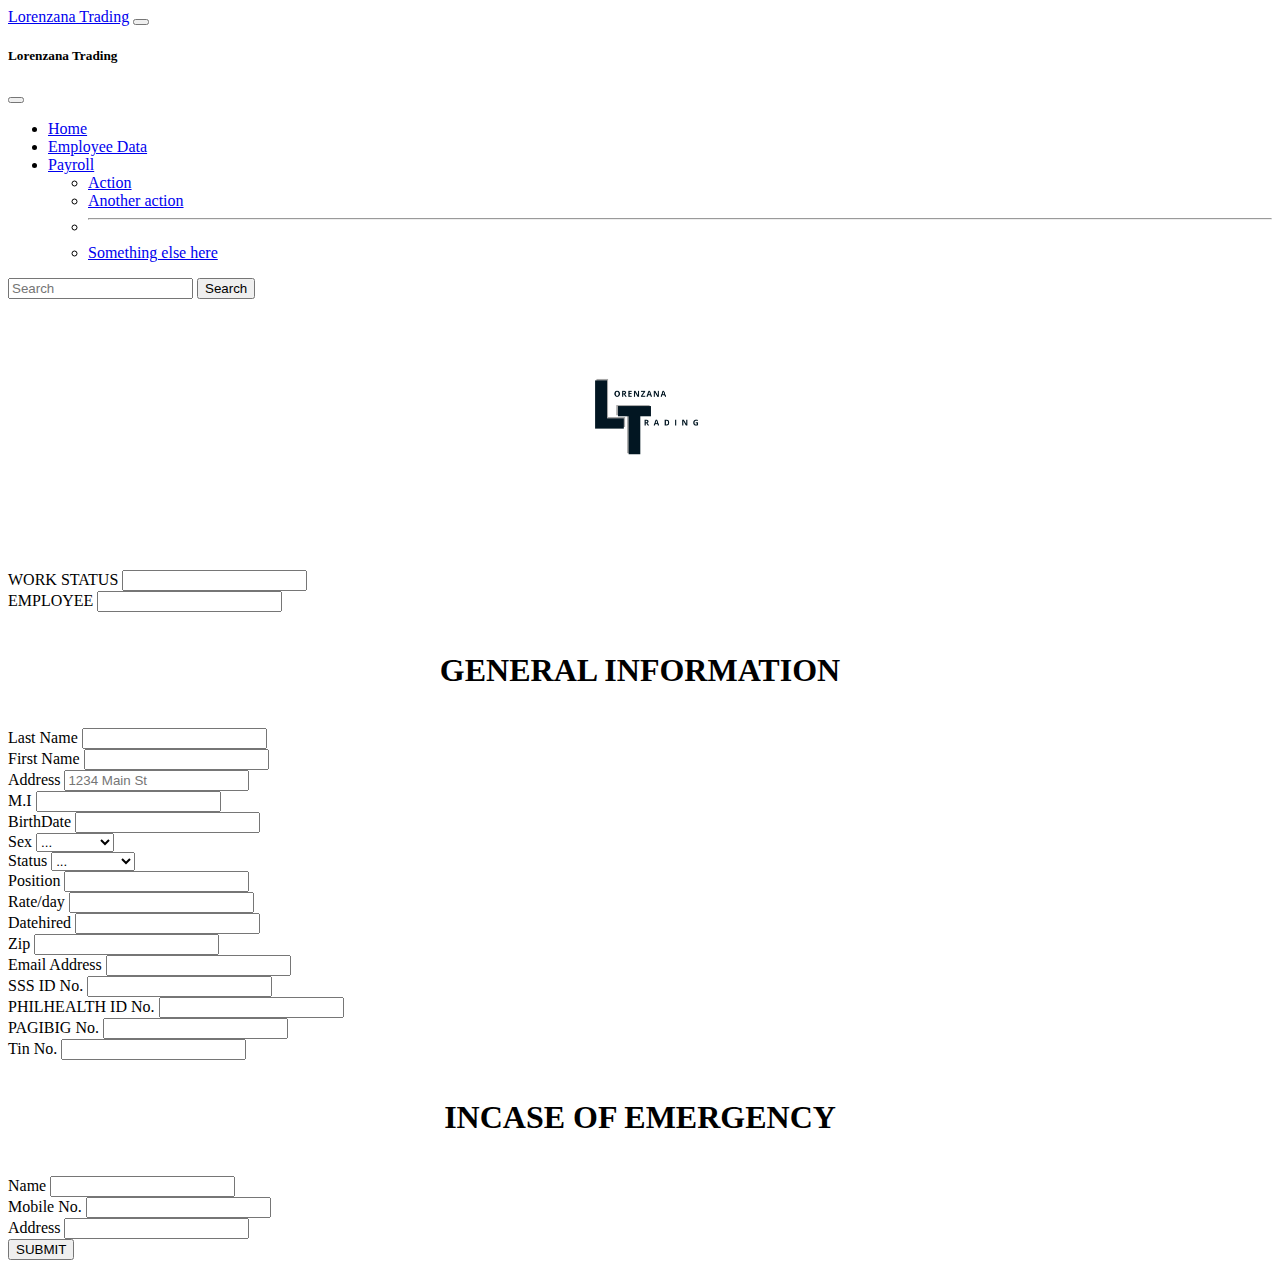
<file: code/index.html>
<!DOCTYPE html>
<html lang="en">

<head>
    <meta charset="UTF-8">
    <meta http-equiv="X-UA-Compatible" content="IE=edge">
    <meta name="viewport" content="width=device-width, initial-scale=1.0">
    <link href="https://cdn.jsdelivr.net/npm/bootstrap@5.2.0/dist/css/bootstrap.min.css" rel="stylesheet" integrity="sha384-gH2yIJqKdNHPEq0n4Mqa/HGKIhSkIHeL5AyhkYV8i59U5AR6csBvApHHNl/vI1Bx" crossorigin="anonymous">
    <script src="https://cdn.jsdelivr.net/npm/bootstrap@5.2.0/dist/js/bootstrap.bundle.min.js" integrity="sha384-A3rJD856KowSb7dwlZdYEkO39Gagi7vIsF0jrRAoQmDKKtQBHUuLZ9AsSv4jD4Xa" crossorigin="anonymous"></script>
    <link rel="stylesheet" href="style.css">
    <title>Document</title>
</head>

<body>
    <nav class="navbar navbar-dark bg-dark fixed-top">
        <div class="container-fluid">
            <a class="navbar-brand" href="#">Lorenzana Trading</a>
            <button class="navbar-toggler" type="button" data-bs-toggle="offcanvas" data-bs-target="#offcanvasDarkNavbar" aria-controls="offcanvasDarkNavbar">
            <span class="navbar-toggler-icon"></span>
          </button>
            <div class="offcanvas offcanvas-end text-bg-dark" tabindex="-1" id="offcanvasDarkNavbar" aria-labelledby="offcanvasDarkNavbarLabel">
                <div class="offcanvas-header">
                    <h5 class="offcanvas-title" id="offcanvasDarkNavbarLabel">Lorenzana Trading</h5>
                    <button type="button" class="btn-close btn-close-white" data-bs-dismiss="offcanvas" aria-label="Close"></button>
                </div>
                <div class="offcanvas-body">
                    <ul class="navbar-nav justify-content-end flex-grow-1 pe-3">
                        <li class="nav-item">
                            <a class="nav-link active" aria-current="page" href="index.html">Home</a>
                        </li>
                        <li class="nav-item">
                            <a class="nav-link" href="view.html">Employee Data</a>
                        </li>
                        <li class="nav-item dropdown">
                            <a class="nav-link dropdown-toggle" href="#" role="button" data-bs-toggle="dropdown" aria-expanded="false">
                    Payroll
                  </a>
                            <ul class="dropdown-menu dropdown-menu-dark">
                                <li><a class="dropdown-item" href="#">Action</a></li>
                                <li><a class="dropdown-item" href="#">Another action</a></li>
                                <li>
                                    <hr class="dropdown-divider">
                                </li>
                                <li><a class="dropdown-item" href="#">Something else here</a></li>
                            </ul>
                        </li>
                    </ul>
                    <form class="d-flex" role="search">
                        <input class="form-control me-2" type="search" placeholder="Search" aria-label="Search">
                        <button class="btn btn-dark" type="submit">Search</button>
                    </form>
                </div>
            </div>
        </div>
    </nav>
    <img src="logo.png" class="rounded" alt="LT">
    <br>

    <form class="row g-1">
        <div class="col-md-5">
            <label for="inputworkstatus4" class="form-label">WORK STATUS</label>
            <input type="workstatus" class="form-control" id="inputworkstatus4">
        </div>
        <div class="col-md-5">
            <label for="inputemployeeid4" class="form-label">EMPLOYEE</label>
            <input type="employeeid" class="form-control" id="inputemployeeid4">
        </div>
        <br>
        <center>
            <h1>GENERAL INFORMATION</h1>
        </center>
        <br>
        <div class="col-md-5">
            <label for="inputlname" class="form-label">Last Name</label>
            <input type="text" class="form-control" id="inputlname">
        </div>
        <div class="col-md-5">
            <label for="inputfname" class="form-label">First Name</label>
            <input type="text" class="form-control" id="inputfname">
        </div>
        <div class="col-10">
            <label for="inputAddress" class="form-label">Address</label>
            <input type="text" class="form-control" id="inputAddress" placeholder="1234 Main St">
        </div>
        <div class="col-md-5">
            <label for="inputM.I" class="form-label">M.I</label>
            <input type="text" class="form-control" id="inputM.I">
        </div>
        <div class="col-md-5">
            <label for="inputBirthDate" class="form-label">BirthDate</label>
            <input type="text" class="form-control" id="inputBirthDate">
        </div>
        <div class="col-md-4">
            <label for="inputSex" class="form-label">Sex</label>
            <select id="inputSex" class="form-select">
         <option >...</option>
         <option >Everyday</option>
         <option>Weekly</option>
         <option>Monthly</option>
      </select>
        </div>
        <div class="col-md-4">
            <label for="inputStatus" class="form-label">Status</label>
            <select id="inputStatus" class="form-select">
         <option >...</option>
         <option >Single</option>
         <option>Widow</option>
         <option>Separated</option>
         <option>Married</option>
      </select>
        </div>
        <div class="col-md-5">
            <label for="inputPosition" class="form-label">Position</label>
            <input type="text" class="form-control" id="inputPosition">
        </div>

        <div class="col-md-2">
            <label for="inputsalary" class="form-label">Rate/day</label>
            <input type="text" class="form-control" id="inputSalary">
        </div>

        <div class="col-md-2">
            <label for="inputhired" class="form-label">Datehired</label>
            <input type="text" class="form-control" id="inputhired">
        </div>

        <div class="col-md-2">
            <label for="inputZip" class="form-label">Zip</label>
            <input type="text" class="form-control" id="inputZip">
        </div>
        <div class="col-md-5">
            <label for="inputemail4" class="form-label">Email Address</label>
            <input type="workstatus" class="form-control" id="inputemail4">
        </div>
        <div class="col-md-4">
            <label for="inputsss4" class="form-label">SSS ID No.</label>
            <input type="workstatus" class="form-control" id="inputsss4">
        </div>
        <div class="col-md-4">
            <label for="inputphilhealth4" class="form-label">PHILHEALTH ID No.</label>
            <input type="workstatus" class="form-control" id="inputphilhealth4">
        </div>
        <div class="col-md-4">
            <label for="inputpagibig4" class="form-label">PAGIBIG No.</label>
            <input type="workstatus" class="form-control" id="inputpagibig4">
        </div>
        <div class="col-md-3">
            <label for="inputtin4" class="form-label">Tin No.</label>
            <input type="workstatus" class="form-control" id="inputtin4">
        </div>
        <br>
        <center>
            <H1>INCASE OF EMERGENCY</H1>
        </center>
        <br>
        <div class="col-md-4">
            <label for="inputreltoemp4" class="form-label">Name</label>
            <input type="workstatus" class="form-control" id="inputreltoemp4">
        </div>
        <div class="col-md-2">
            <label for="inputsim" class="form-label">Mobile No.</label>
            <input type="text" class="form-control" id="inputsim">
        </div>
        <div class="col-md-3">
            <label for="inputadd4" class="form-label">Address</label>
            <input type="workstatus" class="form-control" id="inputadd4">
        </div>
        <div class="col-10">
            <button type="submit" class="btn btn-dark">SUBMIT</button>
        </div>
    </form>
</body>

</html>
</file>
<file: code/style.css>
.rounded {
    display: block;
    margin: 0 auto;
    width: 20%;
}
</file>
